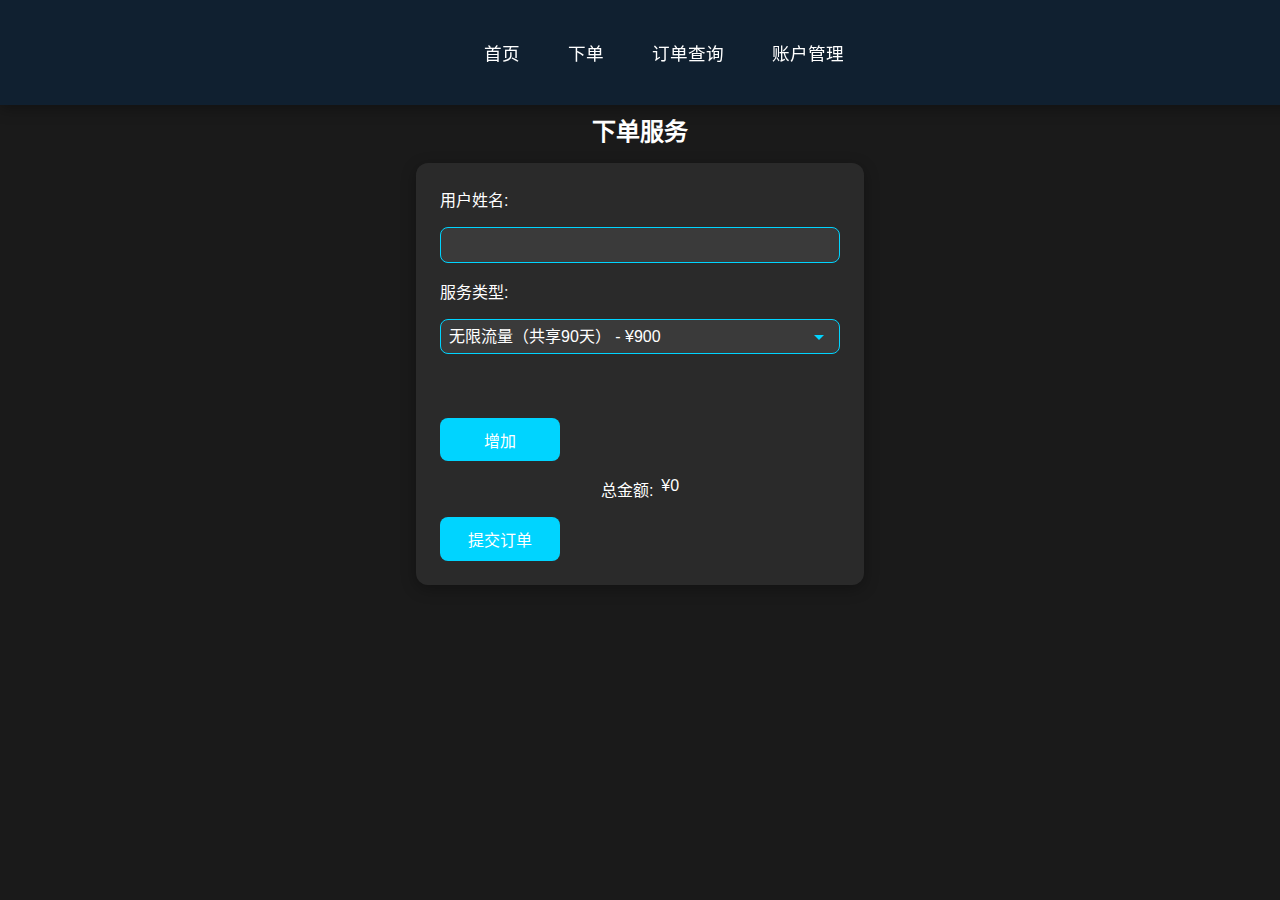
<file: index.html>
<!DOCTYPE html>
<html lang="zh-CN">
<head>
    <meta charset="UTF-8">
    <title>STARLINK客户服务</title>
    <link rel="stylesheet" href="styles.css">
    <meta name="viewport" content="width=device-width, initial-scale=1.0">
</head>
<body>
    <nav>
        <ul>
            <li><a href="#home">首页</a></li>
            <li><a href="#order">下单</a></li>
            <li><a href="#track">订单查询</a></li>
            <li><a href="#account">账户管理</a></li>
        </ul>
    </nav>
    
    <section id="home" style="display: none;">
        <div class="home-header">
            <h1>欢迎使用STARLINK自动化管理系统</h1>
        </div>
        <div class="image-grid">
            <div class="image-card">
                <img src="/starlink2.jpg" alt="STARLINK设备">
            </div>
        </div>
        <div class="home-footer">
            <p>Starlink 团队专注于扩展覆盖范围、提高速度并降低延迟，为我们全球超过 460 万名用户提供更好的服务，并且这个数字还在不断增长 → <a href="http://starlink.com/stories" target="_blank">http://starlink.com/stories</a></p>
        </div>
    </section>

    <section id="order">
        <h1>下单服务</h1>
        <form id="order-form">
            <label for="username">用户姓名:</label>
            <input type="text" id="username" name="username" required>
            
            <label for="service">服务类型:</label>
            <select id="service" name="service">
                <option value="shared90">无限流量（共享90天） - ¥900</option>
                <option value="independent">无限流量（独立Admin） - ¥1000</option>
                <option value="contact">联系客服 - ¥1</option>
            </select>
            
            <div id="device-list">
                <!-- 动态添加设备输入 -->
            </div>
            
            <button type="button" id="add-device">增加</button>
            
            <div class="total-display">
                <label>总金额:</label>
                <span id="total-display">¥0</span>
            </div>
            
            <button type="submit" id="submit-order">提交订单</button>
        </form>
        <div id="incognito-warning" class="warning" style="display: none;">
            <p>警告：您当前使用无痕模式，数据可能不会同步到其他窗口或页面。建议使用普通模式或联系管理员。</p>
            <button onclick="hideWarning()">关闭提示</button>
        </div>
    </section>

    <section id="track" style="display: none;">
        <h1>订单查询</h1>
        <table>
            <thead>
                <tr>
                    <th>订单号</th>
                    <th>日期</th>
                    <th>用户姓名</th>
                    <th>SN码</th>
                    <th>服务类型</th>
                    <th>金额</th>
                    <th>状态</th>
                </tr>
            </thead>
            <tbody id="order-list">
                <!-- 动态添加订单 -->
            </tbody>
        </table>
    </section>

    <section id="account" style="display: none;">
        <h1>账户管理</h1>
        <div class="account-info">
            <h2>用户信息</h2>
            <p id="username-display">用户姓名: 未设置</p>
            <p>当前套餐: 未设置</p>
            <p>到期时间: 未设置</p>
        </div>
        <div class="data-usage">
            <h2>流量使用情况</h2>
            <p>已用: 无限 / 总共: 无限</p>
            <div class="progress-bar">
                <div class="progress" style="width: 100%;"></div>
            </div>
        </div>
    </section>

    <script src="script.js"></script>
</body>
</html>
</file>
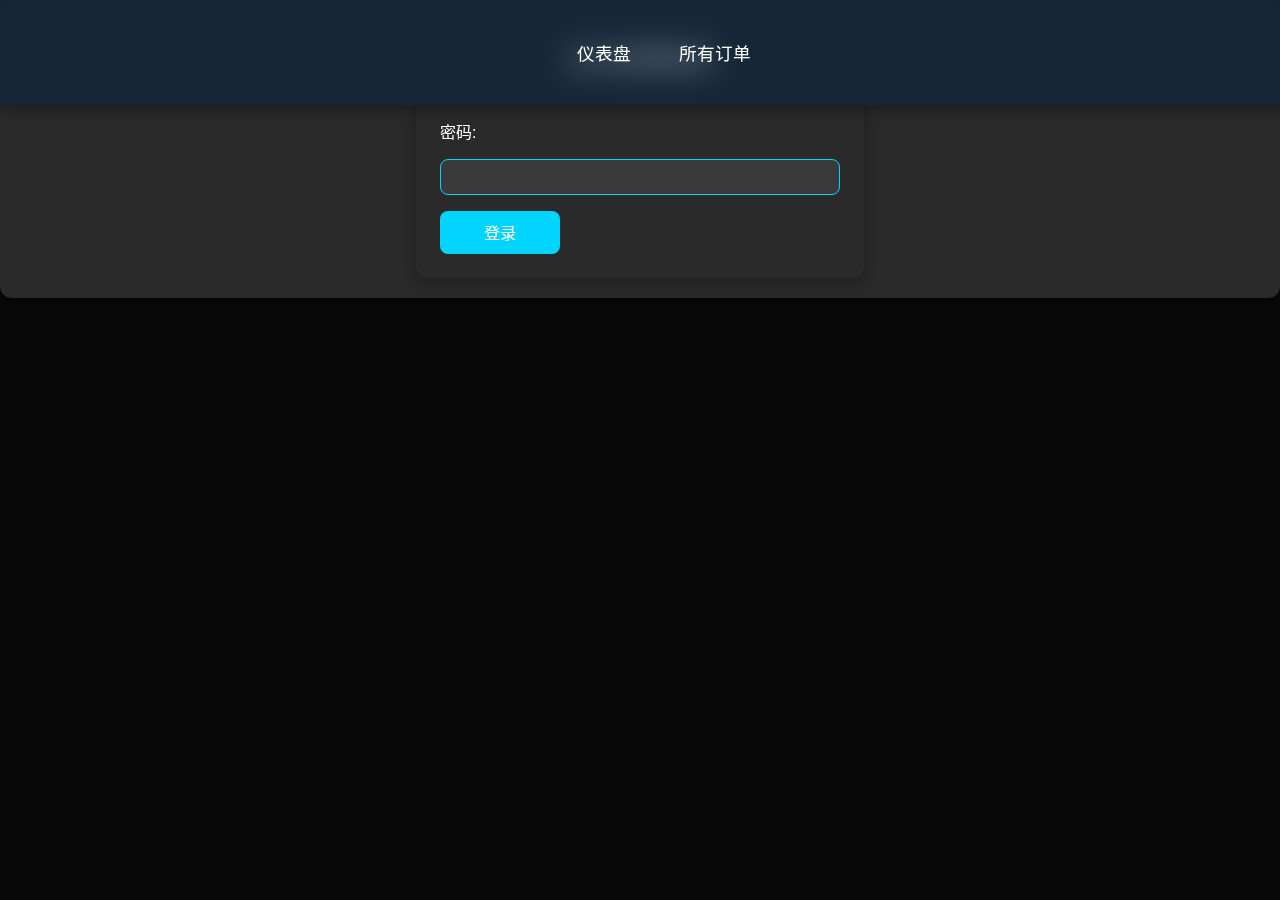
<file: admin.html>
<!DOCTYPE html>
<html lang="zh-CN">
<head>
    <meta charset="UTF-8">
    <title>STARLINK后台管理</title>
    <link rel="stylesheet" href="styles.css">
    <meta name="viewport" content="width=device-width, initial-scale=1.0">
</head>
<body>
    <div id="admin-login" class="modal">
        <div class="modal-content">
            <h2>后台管理登录</h2>
            <form id="admin-login-form">
                <label for="admin-password">密码:</label>
                <input type="password" id="admin-password" name="admin-password" required>
                <button type="submit">登录</button>
            </form>
        </div>
    </div>

    <nav>
        <ul>
            <li><a href="#dashboard">仪表盘</a></li>
            <li><a href="#orders">所有订单</a></li>
        </ul>
    </nav>
    
    <section id="dashboard" style="display: none;">
        <h1>STARLINK后台管理</h1>
        <p>欢迎查看和管理STARLINK客户订单。</p>
    </section>

    <section id="orders" style="display: none;">
        <h1>所有订单</h1>
        <div class="search-bar">
            <input type="text" id="search-orders" placeholder="搜索订单号或用户姓名...">
            <button onclick="filterOrders()">搜索</button>
        </div>
        <table>
            <thead>
                <tr>
                    <th>订单号</th>
                    <th>日期</th>
                    <th>用户姓名</th>
                    <th>SN码</th>
                    <th>服务类型</th>
                    <th>金额</th>
                    <th>状态</th>
                    <th>操作</th>
                </tr>
            </thead>
            <tbody id="admin-order-list">
                <!-- 动态添加订单 -->
            </tbody>
        </table>
    </section>

    <script src="admin.js"></script>
</body>
</html>
</file>
<file: styles.css>
body {
    font-family: -apple-system, BlinkMacSystemFont, 'Segoe UI', Roboto, sans-serif;
    background-color: #1A1A1A; /* 深黑色背景 */
    color: #FFFFFF; /* 白色文字 */
    text-align: center;
    margin: 0;
    padding: 0;
}

h1 {
    color: #FFFFFF;
    font-weight: 600;
    font-size: 1.5rem;
}

nav {
    background: rgba(10, 37, 64, 0.6); /* 更细腻的半透明深蓝色 */
    backdrop-filter: blur(15px); /* 增强磨砂玻璃效果 */
    -webkit-backdrop-filter: blur(15px); /* Safari支持 */
    padding: 1.5rem;
    box-shadow: 0 2px 15px rgba(0, 0, 0, 0.4);
    position: fixed;
    width: 100%;
    top: 0;
    z-index: 1000;
    transition: backdrop-filter 0.3s, background 0.3s; /* 添加动画 */
}

nav ul {
    list-style: none;
    padding: 0;
    display: flex;
    justify-content: center;
    gap: 3rem;
}

nav a {
    color: #FFFFFF;
    text-decoration: none;
    font-size: 1.1rem;
    font-weight: 500;
    transition: color 0.3s; /* 添加悬停动画 */
}

nav a:hover {
    color: #00D4FF; /* 亮蓝色高亮 */
}

section {
    padding: 2rem;
    margin-top: 4rem; /* 避免导航覆盖内容 */
}

form {
    display: flex;
    flex-direction: column;
    gap: 1rem;
    max-width: 400px;
    margin: 0 auto;
    background-color: #2A2A2A; /* 深灰卡片 */
    padding: 1.5rem;
    border-radius: 12px;
    box-shadow: 0 4px 15px rgba(0, 0, 0, 0.3);
}

label {
    font-weight: 500;
    color: #FFFFFF;
    text-align: left;
}

select {
    padding: 0.5rem;
    font-size: 1rem;
    border: 1px solid #00D4FF;
    border-radius: 8px;
    background-color: #3A3A3A;
    color: #FFFFFF;
    appearance: none; /* 移除默认下拉箭头 */
    background-image: url('data:image/svg+xml;utf8,<svg fill="%2300D4FF" height="24" viewBox="0 0 24 24" width="24" xmlns="http://www.w3.org/2000/svg"><path d="M7 10l5 5 5-5z"/></svg>');
    background-repeat: no-repeat;
    background-position: right 0.5rem center;
    padding-right: 2rem;
}

input {
    padding: 0.5rem;
    font-size: 1rem;
    border: 1px solid #00D4FF;
    border-radius: 8px;
    background-color: #3A3A3A;
    color: #FFFFFF;
}

button {
    background-color: #00D4FF;
    color: #FFFFFF;
    border: none;
    padding: 0.6rem 1rem;
    font-size: 1rem;
    cursor: pointer;
    border-radius: 8px;
    font-weight: 500;
    width: 120px;
    transition: background-color 0.3s, transform 0.2s; /* 添加动画 */
}

button:hover {
    background-color: #00B0D6;
    transform: scale(1.05); /* 轻微放大 */
}

#device-list {
    display: flex;
    flex-direction: column;
    gap: 1rem;
    margin: 1rem 0;
}

.device-entry {
    display: flex;
    flex-direction: row;
    gap: 0.5rem;
    align-items: center;
    background-color: #2A2A2A;
    padding: 0.8rem;
    border-radius: 8px;
    box-shadow: 0 2px 5px rgba(0, 0, 0, 0.2);
}

.total-display {
    display: flex;
    justify-content: center;
    gap: 0.5rem;
    font-weight: 500;
    color: #FFFFFF;
}

table {
    width: 90%;
    margin: 0 auto;
    border-collapse: collapse;
    background-color: #2A2A2A;
    box-shadow: 0 4px 15px rgba(0, 0, 0, 0.3);
    border-radius: 8px;
    overflow: hidden;
}

th, td {
    padding: 0.8rem;
    text-align: center;
    border-bottom: 1px solid #3A3A3A;
}

th {
    background-color: #0A2540;
    color: #FFFFFF;
    font-weight: 600;
}

tr:nth-child(even) {
    background-color: #333333;
}

tr:hover {
    background-color: #404040;
    transition: background-color 0.3s; /* 添加动画 */
}

.account-info, .data-usage {
    max-width: 400px;
    margin: 1rem auto;
    background-color: #2A2A2A;
    padding: 1.5rem;
    border-radius: 12px;
    box-shadow: 0 4px 15px rgba(0, 0, 0, 0.3);
    color: #FFFFFF;
}

.account-info h2, .data-usage h2 {
    color: #00D4FF;
    font-size: 1.1rem;
    font-weight: 600;
}

.progress-bar {
    width: 100%;
    background-color: #3A3A3A;
    height: 16px;
    border-radius: 8px;
    overflow: hidden;
    margin-top: 0.5rem;
}

.progress {
    height: 100%;
    background-color: #00D4FF;
}

.image-grid {
    display: flex;
    justify-content: center;
    gap: 2rem;
    margin: 2rem 0;
}

.image-card {
    background-color: #2A2A2A;
    padding: 1rem;
    border-radius: 12px;
    box-shadow: 0 4px 15px rgba(0, 0, 0, 0.3);
    width: 350px;
}

.image-card img {
    width: 100%;
    height: auto;
    border-radius: 8px;
}

.home-header, .home-footer {
    padding: 1rem 0;
    background-color: rgba(0, 0, 0, 0.5); /* 半透明背景 */
    border-radius: 8px;
    margin: 0 auto;
    max-width: 800px;
}

.home-header h1 {
    font-size: 1.5rem;
    margin: 0;
}

.home-footer p {
    font-size: 1.1rem;
    margin: 0;
}

.home-footer a {
    color: #00D4FF;
    text-decoration: none;
}

.home-footer a:hover {
    text-decoration: underline;
}

.modal {
    display: none;
    position: fixed;
    top: 0;
    left: 0;
    width: 100%;
    height: 100%;
    background-color: rgba(0, 0, 0, 0.7);
    justify-content: center;
    align-items: center;
}

.modal-content {
    background-color: #2A2A2A;
    padding: 20px;
    border-radius: 12px;
    text-align: center;
    color: #FFFFFF;
    box-shadow: 0 4px 15px rgba(0, 0, 0, 0.3);
}

.modal-content img {
    max-width: 250px;
    height: auto;
    border-radius: 8px;
}

.close-btn {
    background-color: #FF4D4D; /* 支付失败按钮红色 */
    color: #FFFFFF;
    border: none;
    padding: 0.5rem 1rem;
    margin-top: 1rem;
    cursor: pointer;
    border-radius: 8px;
    font-weight: 500;
    transition: background-color 0.3s, transform 0.2s;
}

.close-btn:hover {
    background-color: #E60000;
    transform: scale(1.05); /* 轻微放大 */
}

.remove-device {
    background-color: #FF4D4D;
    color: #FFFFFF;
    border: none;
    padding: 0.4rem 0.8rem;
    font-size: 0.9rem;
    cursor: pointer;
    border-radius: 6px;
    margin-left: 0.5rem;
    transition: background-color 0.3s, transform 0.2s;
}

.remove-device:hover {
    background-color: #E60000;
    transform: scale(1.05); /* 轻微放大 */
}

.warning {
    background-color: #2A2A2A;
    padding: 1rem;
    border-radius: 8px;
    box-shadow: 0 4px 15px rgba(0, 0, 0, 0.3);
    margin: 1rem auto;
    max-width: 400px;
    color: #FFFFFF;
}

.warning button {
    background-color: #00D4FF;
    color: #FFFFFF;
    border: none;
    padding: 0.5rem 1rem;
    font-size: 1rem;
    cursor: pointer;
    border-radius: 8px;
    font-weight: 500;
    width: auto;
    margin-top: 0.5rem;
}

.warning button:hover {
    background-color: #00B0D6;
    transform: scale(1.05);
}

@media (max-width: 768px) {
    nav ul {
        gap: 1.5rem;
    }
    nav a {
        font-size: 1rem;
    }
    form, .account-info, .data-usage, .image-card, .warning {
        max-width: 300px;
    }
    table {
        width: 100%;
    }
}
</file>
